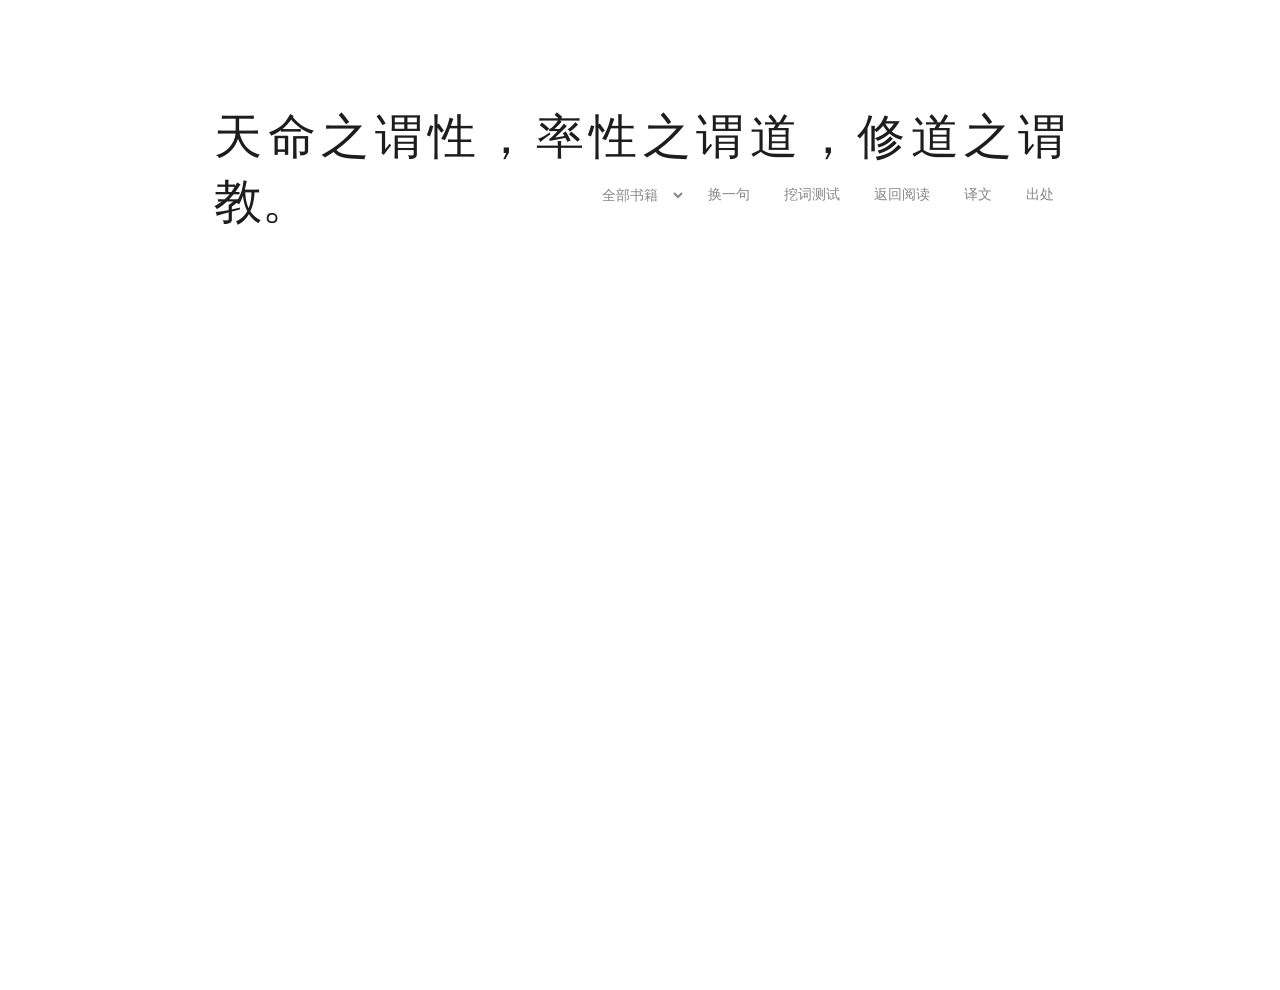
<file: yiyan/index.html>
<!DOCTYPE html>
<html lang="zh-CN">
<head>
<meta charset="UTF-8">
<title>四书五经·随机名句</title>
<style>
  * {
    margin: 0;
    padding: 0;
    box-sizing: border-box;
  }
  body {
    max-width: 900px;
    min-height: 100vh;
    margin: 0 auto;
    padding: 0 24px;
    font-family: -apple-system, BlinkMacSystemFont, "PingFang SC", "Microsoft YaHei", sans-serif;
    background: #ffffff;
    position: relative;
  }
  /* 核心句子：两端对齐 + 顶部10% */
  .sentence {
    font-size: 48px;
    font-weight: 500;
    color: #1d1d1f;
    text-align: justify; /* 两端对齐 */
    line-height: 1.35;
    margin-top: 10vh; /* 距离顶部10% */
    min-height: 160px;
    display: flex;
    align-items: center;
    justify-content: flex-start;
    width: 100%;
  }
  /* 挖空样式 */
  .blank {
    color: #007aff;
    font-weight: bold;
    padding: 0 8px;
    border-bottom: 3px solid #007aff;
  }
  /* 选项容器 */
  #options {
    margin: 40px auto;
    display: none;
    flex-wrap: wrap;
    gap: 16px;
    justify-content: center;
  }
  /* 选项按钮 */
  .option {
    padding: 14px 24px;
    font-size: 24px;
    border: 2px solid #e5e5ea;
    border-radius: 16px;
    background: #f2f2f7;
    cursor: pointer;
    transition: all 0.2s ease;
  }
  .option:hover {
    border-color: #007aff;
    background: #e1f5ff;
  }
  .option.correct {
    background: #34c759;
    color: white;
    border-color: #34c759;
  }
  .option.wrong {
    background: #ff3b30;
    color: white;
    border-color: #ff3b30;
  }
  /* 结果提示 */
  #result {
    text-align: center;
    font-size: 26px;
    font-weight: bold;
    margin: 20px 0;
    display: none;
  }
  #result.correct { color: #34c759; }
  #result.wrong { color: #ff3b30; }

  /* 译文 */
  #translation {
    margin: 0 auto 20px;
    color: #48484a;
    font-size: 22px;
    line-height: 1.6;
    display: none;
    text-align: center;
    max-width: 85%;
  }
  /* 出处 */
  #source {
    color: #86868b;
    font-size: 18px;
    font-style: italic;
    display: none;
    text-align: center;
    margin-bottom: 60px;
  }
  /* 按钮组：句子右上方 */
  .btn-group {
    position: absolute;
    top: 10vh;
    right: 24px;
    display: flex;
    gap: 10px;
    align-items: center;
  }
  /* 按钮：无背景 + 灰色 + 小尺寸 */
  button {
    padding: 6px 12px;
    font-size: 14px;
    font-weight: 400;
    border: none;
    border-radius: 12px;
    background: transparent; /* 无背景 */
    color: #86868b; /* 灰色文字 */
    cursor: pointer;
    transition: all 0.2s ease;
  }
  button:hover {
    color: #007aff;
  }
  /* 下拉框样式 */
  select {
    padding: 6px 12px;
    font-size: 14px;
    border: none;
    border-radius: 12px;
    background: transparent;
    color: #86868b;
    cursor: pointer;
    transition: all 0.2s ease;
    outline: none;
  }
  select:hover {
    color: #007aff;
  }
</style>
</head>

<body>
  <div class="sentence" id="sentence"></div>
  <div id="result"></div>
  <div id="options"></div>
  <div id="translation"></div>
  <div id="source"></div>

  <div class="btn-group">
    <select id="bookSelect" onchange="changeBook()">
      <option value="all">全部书籍</option>
      <option value="论语">论语</option>
      <option value="孟子">孟子</option>
      <option value="大学">大学</option>
      <option value="中庸">中庸</option>
      <option value="诗经">诗经</option>
      <option value="尚书">尚书</option>
      <option value="礼记">礼记</option>
      <option value="周易">周易</option>
      <option value="春秋左传">春秋左传</option>
    </select>
    
    <button class="btn-next" onclick="randomQuote()">换一句</button>
    <button onclick="showTest()">挖词测试</button>
    <button onclick="showNormal()">返回阅读</button>
    <button onclick="showTrans()">译文</button>
    <button onclick="showSource()">出处</button>
  </div>

<script>
const quotes = [
// ==============================================
// 论语（35句）
// ==============================================
["学而时习之，不亦说乎？有朋自远方来，不亦乐乎？","学习并且按时温习，不也很愉快吗？有志同道合的人从远方来，不也很快乐吗？","《论语·学而》"],
["吾日三省吾身：为人谋而不忠乎？与朋友交而不信乎？传不习乎？","我每天多次反省自己：替别人办事是否尽心？和朋友交往是否诚信？老师传授的知识是否复习？","《论语·学而》"],
["弟子入则孝，出则弟，谨而信，泛爱众，而亲仁。","年轻人在家要孝顺父母，外出要尊敬兄长，谨慎守信，博爱众人，亲近仁德之人。","《论语·学而》"],
["礼之用，和为贵。","礼的作用，以和谐为可贵。","《论语·学而》"],
["信近于义，言可复也。","守信符合道义，诺言才能兑现。","《论语·学而》"],
["温故而知新，可以为师矣。","温习旧知识从而获得新理解，就可以做老师了。","《论语·为政》"],
["学而不思则罔，思而不学则殆。","只学习不思考会迷惑，只空想不学习会危险。","《论语·为政》"],
["知之为知之，不知为不知，是知也。","知道就是知道，不知道就是不知道，这才是真正的智慧。","《论语·为政》"],
["人而无信，不知其可也。","一个人不讲信用，真不知道怎么立足。","《论语·为政》"],
["见义不为，无勇也。","看到应该做的正义之事却不去做，是没有勇气。","《论语·为政》"],
["三人行，必有我师焉。择其善者而从之，其不善者而改之。","几人同行，必有可做我老师的。学习优点，改正自身类似缺点。","《论语·述而》"],
["敏而好学，不耻下问。","聪敏好学，不以向地位低的人请教为耻辱。","《论语·公冶长》"],
["知之者不如好之者，好之者不如乐之者。","懂得学习不如喜爱学习，喜爱学习不如以学习为乐。","《论语·雍也》"],
["己所不欲，勿施于人。","自己不想要的，不要强加给别人。","《论语·颜渊》"],
["君子成人之美，不成人之恶。小人反是。","君子成全别人好事，不促成坏事，小人相反。","《论语·颜渊》"],
["君子坦荡荡，小人长戚戚。","君子心胸宽广，小人常常忧愁不安。","《论语·述而》"],
["其身正，不令而行；其身不正，虽令不从。","自身端正，不用下令百姓也会跟着做；自身不正，下令也没人听。","《论语·子路》"],
["言必信，行必果。","说话一定守信，做事一定果断。","《论语·子路》"],
["君子和而不同，小人同而不和。","君子和谐而不盲从，小人盲从而不和谐。","《论语·子路》"],
["君子泰而不骄，小人骄而不泰。","君子安详坦然不傲慢，小人傲慢而不安详。","《论语·子路》"],
["见贤思齐焉，见不贤而内自省也。","看见贤人就向他看齐，看见不贤的人就反省自己。","《论语·里仁》"],
["德不孤，必有邻。","有道德的人不会孤单，一定有志同道合的人相伴。","《论语·里仁》"],
["君子喻于义，小人喻于利。","君子明白道义，小人只知利益。","《论语·里仁》"],
["过而不改，是谓过矣。","有过错却不改正，这才是真正的过错。","《论语·卫灵公》"],
["人无远虑，必有近忧。","人没有长远考虑，一定有眼前忧患。","《论语·卫灵公》"],
["躬自厚而薄责于人，则远怨矣。","多责备自己，少责备别人，就能远离怨恨。","《论语·卫灵公》"],
["君子欲讷于言而敏于行。","君子说话谨慎，做事勤勉敏捷。","《论语·里仁》"],
["不患人之不己知，患其不能也。","不担心别人不了解自己，只担心自己没有能力。","《论语·宪问》"],
["古之学者为己，今之学者为人。","古代人学习是为修养自己，现在人学习是为表现给别人看。","《论语·宪问》"],
["君子耻其言而过其行。","君子以说得多、做得少为耻辱。","《论语·宪问》"],
["仁者不忧，知者不惑，勇者不惧。","仁德的人不忧愁，智慧的人不迷惑，勇敢的人不畏惧。","《论语·子罕》"],
["逝者如斯夫，不舍昼夜。","时光像流水一样消逝，日夜不停。","《论语·子罕》"],
["三军可夺帅也，匹夫不可夺志也。","一国军队可以失去主帅，但一个普通人不能被迫改变志向。","《论语·子罕》"],
["岁寒，然后知松柏之后凋也。","到了寒冷季节，才知道松柏是最后凋零的。","《论语·子罕》"],
["博学而笃志，切问而近思，仁在其中矣。","广泛学习坚定志向，恳切提问多思考当下，仁德就在其中。","《论语·子张》"],

// ==============================================
// 孟子（32句）
// ==============================================
["天时不如地利，地利不如人和。","有利时机不如有利地势，有利地势不如人心团结。","《孟子·公孙丑下》"],
["得道者多助，失道者寡助。","合乎道义的人帮助多，违背道义的人帮助少。","《孟子·公孙丑下》"],
["仁者爱人，有礼者敬人。","仁爱的人爱护别人，懂礼的人尊敬别人。","《孟子·离娄下》"],
["爱人者，人恒爱之；敬人者，人恒敬之。","爱别人的人，别人也常爱他；尊敬别人的人，别人也常尊敬他。","《孟子·离娄下》"],
["老吾老，以及人之老；幼吾幼，以及人之幼。","尊敬自己长辈，推广到尊敬别人长辈；爱护自己孩子，推广到爱护别人孩子。","《孟子·梁惠王上》"],
["穷则独善其身，达则兼济天下。","穷困时修养自身，显达时造福天下。","《孟子·尽心上》"],
["得志，泽加于民；不得志，修身见于世。","得志时恩惠百姓，不得志时修养品德立身于世。","《孟子·尽心上》"],
["富贵不能淫，贫贱不能移，威武不能屈，此之谓大丈夫。","富贵不能惑乱心性，贫贱不能改变节操，武力不能屈服意志，这叫大丈夫。","《孟子·滕文公下》"],
["生于忧患，死于安乐。","忧患使人生存发展，安逸享乐使人萎靡灭亡。","《孟子·告子下》"],
["鱼，我所欲也；熊掌，亦我所欲也。二者不可得兼，舍鱼而取熊掌者也。","鱼和熊掌都是我想要的，不能兼得则舍鱼取熊掌。","《孟子·告子上》"],
["天将降大任于是人也，必先苦其心志，劳其筋骨。","上天要把重任降临某人，一定先使他内心痛苦，筋骨劳累。","《孟子·告子下》"],
["人皆可以为尧舜。","每个人都可以成为尧舜那样的圣人。","《孟子·告子下》"],
["心之官则思，思则得之，不思则不得也。","心的功能是思考，思考就能获得道理，不思考就得不到。","《孟子·告子上》"],
["得道多助，失道寡助。","坚持正义会得到多方支持，违背正义会陷入孤立。","《孟子·公孙丑下》"],
["不以规矩，不能成方圆。","不用圆规和曲尺，不能画出方形圆形。比喻做事要有准则。","《孟子·离娄上》"],
["恭者不侮人，俭者不夺人。","恭敬的人不侮辱别人，节俭的人不掠夺别人。","《孟子·离娄上》"],
["爱人不亲，反其仁；治人不治，反其智。","我爱别人别人却不亲近我，反省自己是否够仁爱；管理不好，反省自己是否够智慧。","《孟子·离娄上》"],
["行有不得者，皆反求诸己。","行为没有达到预期，都要反过来反省自己。","《孟子·离娄上》"],
["人之患，在好为人师。","人的毛病，在于喜欢做别人的老师。","《孟子·离娄上》"],
["民事不可缓也。","百姓的生活事务不可拖延。","《孟子·滕文公上》"],
["富贵不能淫，贫贱不能移。","富贵不能惑乱，贫贱不能动摇。","《孟子·滕文公下》"],
["穷不失义，达不离道。","穷困时不失去道义，显达时不背离正道。","《孟子·尽心上》"],
["独乐乐，与人乐乐，孰乐？","独自欣赏音乐快乐，和别人一起欣赏快乐，哪个更快乐？","《孟子·梁惠王下》"],
["与民同乐。","和百姓一同享受快乐。","《孟子·梁惠王下》"],
["乐以天下，忧以天下。","以天下人的快乐为快乐，以天下人的忧愁为忧愁。","《孟子·梁惠王下》"],
["善政不如善教之得民也。","好的政令不如好的教化能赢得民心。","《孟子·尽心上》"],
["有为者辟若掘井，掘井九轫而不及泉，犹为弃井也。","做事好比挖井，挖很深却没挖到泉水，仍是一口废井。","《孟子·尽心上》"],
["尽信书，则不如无书。","完全相信书本，还不如没有书。","《孟子·尽心下》"],
["民为贵，社稷次之，君为轻。","百姓最重要，土神谷神次之，君主最轻。","《孟子·尽心下》"],
["仁者无敌。","行仁政的人天下无敌。","《孟子·梁惠王上》"],
["保民而王，莫之可御也。","安抚百姓而称王天下，没人能阻挡。","《孟子·梁惠王上》"],
["君子莫大乎与人为善。","君子最重要的是同别人一道行善。","《孟子·公孙丑上》"],

// ==============================================
// 大学（30句）
// ==============================================
["大学之道，在明明德，在亲民，在止于至善。","大学的宗旨，在于发扬光明德性，亲爱百姓，达到至善境界。","《大学》"],
["知止而后有定，定而后能静，静而后能安，安而后能虑，虑而后能得。","知道目标才能坚定，坚定才能心静，心静才能安稳，安稳才能思考，思考才能有所得。","《大学》"],
["物有本末，事有终始，知所先后，则近道矣。","万物有根本枝末，事情有始有终，知道先后次序，就接近大道。","《大学》"],
["古之欲明明德于天下者，先治其国。","古代想要在天下弘扬明德的人，先治理好自己的国家。","《大学》"],
["欲治其国者，先齐其家；欲齐其家者，先修其身。","想治国先管好家庭，想齐家先修养自身。","《大学》"],
["欲修其身者，先正其心；欲正其心者，先诚其意。","想修身先端正内心，想正心先使意念真诚。","《大学》"],
["欲诚其意者，先致其知；致知在格物。","想诚意先获得知识，获得知识在于探究事物原理。","《大学》"],
["自天子以至于庶人，壹是皆以修身为本。","上至天子下至百姓，都要以修养自身为根本。","《大学》"],
["其本乱而末治者否矣。","根本混乱，枝节却能治理好，是不可能的。","《大学》"],
["所谓诚其意者，毋自欺也。","使意念真诚，就是不要自己欺骗自己。","《大学》"],
["君子必慎其独也。","君子在独处时也一定谨慎不苟。","《大学》"],
["小人闲居为不善，无所不至。","小人独处时做坏事，什么都做得出来。","《大学》"],
["富润屋，德润身，心广体胖。","财富装饰房屋，德行修养身心，心胸宽广身体舒泰。","《大学》"],
["所谓修身在正其心者。","修养自身关键在于端正内心。","《大学》"],
["身有所忿懥，则不得其正。","心中有愤怒，就不能端正。","《大学》"],
["有所恐惧，则不得其正。","心中有恐惧，就不能端正。","《大学》"],
["有所好乐，则不得其正。","心中有偏好，就不能端正。","《大学》"],
["所谓齐其家在修其身者。","管好家庭在于修养自身。","《大学》"],
["人莫知其子之恶，莫知其苗之硕。","人往往看不到自己孩子的缺点，看不到自己禾苗的茂盛。","《大学》"],
["所谓治国必先齐其家者，其家不可教而能教人者，无之。","说治国必先齐家，连家人都教不好却能教好别人，没有这种事。","《大学》"],
["一家仁，一国兴仁；一家让，一国兴让。","一个家庭行仁，整个国家都会兴起仁风；一家谦让，一国兴起谦让。","《大学》"],
["尧舜率天下以仁，而民从之。","尧舜用仁爱领导天下，百姓就跟着行仁。","《大学》"],
["桀纣率天下以暴，而民从之。","桀纣用暴虐领导天下，百姓也跟着暴虐。","《大学》"],
["君子有诸己而后求诸人，无诸己而后非诸人。","君子自己有优点才要求别人，自己没有缺点才指责别人。","《大学》"],
["所谓平天下在治其国者。","平定天下在于治理好国家。","《大学》"],
["上老老而民兴孝，上长长而民兴弟。","在上位者尊敬老人，百姓就会兴起孝道；尊敬长辈，百姓就会敬重兄长。","《大学》"],
["道得众则得国，失众则失国。","道义能得民心就能得国家，失去民心就失去国家。","《大学》"],
["德者，本也；财者，末也。","道德是根本，财富是枝末。","《大学》"],
["财聚则民散，财散则民聚。","聚敛财富民心就离散，散财于民民心就凝聚。","《大学》"],
["君子慎独，不欺暗室。","君子在独处暗处也不做亏心事。","《大学》"],

// ==============================================
// 中庸（31句）
// ==============================================
["天命之谓性，率性之谓道，修道之谓教。","天赋予人的叫本性，遵循本性叫正道，修明正道叫教化。","《中庸》"],
["道也者，不可须臾离也，可离非道也。","道是片刻不能离开的，可以离开的就不是道。","《中庸》"],
["君子戒慎乎其所不睹，恐惧乎其所不闻。","君子在没人看见时也谨慎，没人听见时也敬畏。","《中庸》"],
["莫见乎隐，莫显乎微，故君子慎其独也。","最隐蔽之处最能显现人品，最细微之处最能显示内心，所以君子慎独。","《中庸》"],
["喜怒哀乐之未发，谓之中；发而皆中节，谓之和。","喜怒哀乐未发作叫中，发作合法度叫和。","《中庸》"],
["中也者，天下之大本也；和也者，天下之达道也。","中是天下根本，和是天下通行大道。","《中庸》"],
["致中和，天地位焉，万物育焉。","达到中和境界，天地各安其位，万物生长繁育。","《中庸》"],
["君子中庸，小人反中庸。","君子言行合中庸，小人违背中庸。","《中庸》"],
["中庸其至矣乎！民鲜能久矣。","中庸是最高德行，百姓很少能长久坚持。","《中庸》"],
["道之不行也，我知之矣。","道不能推行，我知道原因了。","《中庸》"],
["人皆曰予知，驱而纳诸罟擭陷阱之中，而莫之知辟也。","人都说自己聪明，却被驱入陷阱而不知躲避。","《中庸》"],
["回之为人也，择乎中庸，得一善，则拳拳服膺而弗失之矣。","颜回选择中庸，得到好道理就牢牢守住不丢失。","《中庸》"],
["天下国家可均也，爵禄可辞也，白刃可蹈也，中庸不可能也。","天下可治理，官禄可推辞，利刃可踩踏，但中庸很难做到。","《中庸》"],
["子路问强。子曰，南方之强与，北方之强与。","子路问什么是强，孔子问是南方的强还是北方的强。","《中庸》"],
["君子和而不流，强哉矫。","君子平和但不随波逐流，这才是真正的强。","《中庸》"],
["中立而不倚，强哉矫。","坚守中庸不偏不倚，这才是真正的强。","《中庸》"],
["国有道，不变塞焉，强哉矫。","国家有道，不改变穷困时操守，这才是强。","《中庸》"],
["国无道，至死不变，强哉矫。","国家无道，至死不改变志向，这才是强。","《中庸》"],
["素隐行怪，后世有述焉，吾弗为之矣。","寻找隐僻道理做怪异行为，虽有人称赞，我也不做。","《中庸》"],
["君子遵道而行，半途而废，吾弗能已矣。","君子顺着大道走，有人半途而废，我却不会停止。","《中庸》"],
["君子居易以俟命，小人行险以徼幸。","君子安于平易等待天命，小人冒险企图侥幸。","《中庸》"],
["诚者，天之道也；诚之者，人之道也。","真诚是天道，努力做到真诚是人道。","《中庸》"],
["诚者不勉而中，不思而得，从容中道，圣人也。","真诚的人不用勉强就合道，不用思考就得当，从容合乎大道，是圣人。","《中庸》"],
["诚之者，择善而固执之者也。","做到真诚，就是选择好的道理并坚定守住。","《中庸》"],
["博学之，审问之，慎思之，明辨之，笃行之。","广泛学习，详细询问，谨慎思考，明确分辨，切实实行。","《中庸》"],
["有弗学，学之弗能弗措也。","要么不学，学不会就不停止。","《中庸》"],
["人一能之，己百之；人十能之，己千之。","别人一次学会，我用一百次；别人十次学会，我用一千次。","《中庸》"],
["至诚无息。","最真诚的人，德行永不停息。","《中庸》"],
["天地之道，可一言而尽也。","天地的道理，可以用一个字概括。","《中庸》"],
["君子诚之为贵。","君子把真诚看作最可贵。","《中庸》"],
["德为圣人，尊为天子，富有四海之内。","德行如圣人，尊贵为天子，财富拥有天下。","《中庸》"],

// ==============================================
// 诗经（30句）
// ==============================================
["关关雎鸠，在河之洲。窈窕淑女，君子好逑。","雎鸠在河洲鸣叫，文静美好的姑娘，是君子的好配偶。","《诗经·周南·关雎》"],
["桃之夭夭，灼灼其华。","桃树茂盛，花朵鲜艳灿烂。","《诗经·周南·桃夭》"],
["投我以木桃，报之以琼瑶。","你送我木桃，我用美玉回报。","《诗经·卫风·木瓜》"],
["死生契阔，与子成说。执子之手，与子偕老。","生死离合都与你相约，拉着你的手，和你一起到老。","《诗经·邶风·击鼓》"],
["风雨如晦，鸡鸣不已。","风雨交加天色昏暗，鸡仍不停啼叫，比喻君子坚守节操。","《诗经·郑风·风雨》"],
["有匪君子，如切如磋，如琢如磨。","文雅君子，学问品德像打磨玉石一样精益求精。","《诗经·卫风·淇奥》"],
["高山仰止，景行行止。","品德如高山令人敬仰，行为如大道让人遵循。","《诗经·小雅·车辖》"],
["他山之石，可以攻玉。","别的山上的石头，可以用来打磨玉器。","《诗经·小雅·鹤鸣》"],
["靡不有初，鲜克有终。","做事无不有好开端，但很少能坚持到底。","《诗经·大雅·荡》"],
["战战兢兢，如临深渊，如履薄冰。","小心谨慎，如同面临深渊、踩在薄冰上。","《诗经·小雅·小旻》"],
["昔我往矣，杨柳依依。今我来思，雨雪霏霏。","当初离家时杨柳轻柔，如今归来雪花纷飞。","《诗经·小雅·采薇》"],
["呦呦鹿鸣，食野之苹。我有嘉宾，鼓瑟吹笙。","鹿群鸣叫吃野艾，我有贵客要奏乐款待。","《诗经·小雅·鹿鸣》"],
["青青子衿，悠悠我心。","你的衣领青色，我的思念悠长。","《诗经·郑风·子衿》"],
["蒹葭苍苍，白露为霜。所谓伊人，在水一方。","芦苇茂盛白露成霜，我思念的人在河水对岸。","《诗经·秦风·蒹葭》"],
["月出皎兮，佼人僚兮。","月亮皎洁，美人美好。","《诗经·陈风·月出》"],
["巧笑倩兮，美目盼兮。","动人笑容美丽眼神。","《诗经·卫风·硕人》"],
["执子之手，与子偕老。","拉着你的手，和你一起到老。","《诗经·邶风·击鼓》"],
["知我者，谓我心忧；不知我者，谓我何求。","懂我的人知我忧愁，不懂我的人问我何求。","《诗经·王风·黍离》"],
["一日不见，如三秋兮。","一天不见，好像隔了三年。","《诗经·王风·采葛》"],
["人之多言，亦可畏也。","别人的流言蜚语，也很可怕。","《诗经·郑风·将仲子》"],
["风雨如晦，鸡鸣不已。","风雨昏暗，鸡仍啼叫不止。","《诗经·郑风·风雨》"],
["我心匪石，不可转也。","我的心不是石头，不能随意转动。","《诗经·邶风·柏舟》"],
["白圭之玷，尚可磨也；斯言之玷，不可为也。","白玉污点可以磨掉，言语错误无法挽回。","《诗经·大雅·抑》"],
["敬慎威仪，维民之则。","庄重威严，才是百姓的榜样。","《诗经·大雅·抑》"],
["慎尔出话，敬尔威仪。","说话谨慎，举止庄重。","《诗经·大雅·抑》"],
["无言不雠，无德不报。","没有言语得不到回应，没有恩德得不到报答。","《诗经·大雅·抑》"],
["温温恭人，维德之基。","温和恭敬的人，是道德的根基。","《诗经·大雅·抑》"],
["维天之命，于穆不已。","上天的道理，肃穆无穷。","《诗经·周颂·维天之命》"],
["不显其德，其命维新。","光明德行，天命常新。","《诗经·大雅·文王》"],
["文王在上，于昭于天。","文王在天，功德光耀上天。","《诗经·大雅·文王》"],

// ==============================================
// 尚书（30句）
// ==============================================
["满招损，谦受益。","自满招致损害，谦虚得到益处。","《尚书·大禹谟》"],
["人心惟危，道心惟微，惟精惟一，允执厥中。","人心危险，道心精微，要精研专一，真诚守中正。","《尚书·大禹谟》"],
["无稽之言勿听，弗询之谋勿庸。","没有根据的话不听，未征询众人的计谋不用。","《尚书·大禹谟》"],
["民惟邦本，本固邦宁。","百姓是国家根本，根本稳固国家安宁。","《尚书·五子之歌》"],
["民可近，不可下。","百姓可以亲近，不可轻视。","《尚书·五子之歌》"],
["天作孽，犹可违；自作孽，不可活。","天降灾祸还可躲避，自己造孽无法逃脱。","《尚书·太甲中》"],
["与治同道，罔不兴；与乱同事，罔不亡。","走治国正道没有不兴盛的，行乱国之事没有不灭亡的。","《尚书·太甲下》"],
["若升高，必自下；若陟遐，必自迩。","想登高一定从低处开始，想远行一定从近处起步。","《尚书·太甲下》"],
["德惟治，否德乱。","有德则天下安定，无德则天下混乱。","《尚书·太甲下》"],
["为政以德，譬如北辰。","以道德治国，如同北极星居其所而众星拱之。","《尚书·洪范》"],
["无偏无党，王道荡荡。","不偏不私，王道宽广平坦。","《尚书·洪范》"],
["无反无侧，王道正直。","不歪不斜，王道公正刚直。","《尚书·洪范》"],
["皇天无亲，惟德是辅。","上天没有偏爱，只辅助有德之人。","《尚书·蔡仲之命》"],
["为善不同，同归于治；为恶不同，同归于乱。","做善事方式不同，都带来安定；做恶事方式不同，都带来混乱。","《尚书·蔡仲之命》"],
["慎厥终，惟其始。","谨慎对待结局，如同谨慎开始。","《尚书·蔡仲之命》"],
["必有忍，其乃有济；有容，德乃大。","能忍耐才能成功，能包容德行才广大。","《尚书·君陈》"],
["凡人未见圣，若不克见。","人没见到圣人时，好像总不能见到。","《尚书·太甲上》"],
["惟圣罔念作狂，惟狂克念作圣。","圣人不思考也会狂妄，狂妄者能克制也可成圣人。","《尚书·多方》"],
["天视自我民视，天听自我民听。","上天看到的来自百姓看到的，上天听到的来自百姓听到的。","《尚书·泰誓中》"],
["天矜于民，民之所欲，天必从之。","上天怜悯百姓，百姓想要的，上天一定顺从。","《尚书·泰誓上》"],
["树德务滋，除恶务本。","树立德行务求增长，去除邪恶务必根除根本。","《尚书·泰誓下》"],
["抚我则后，虐我则仇。","安抚我们的就是君主，虐待我们的就是仇敌。","《尚书·泰誓下》"],
["惟德动天，无远弗届。","只有德行能感动上天，无论多远都能到达。","《尚书·大禹谟》"],
["惠迪吉，从逆凶。","顺应正道就吉祥，顺从恶道就凶险。","《尚书·大禹谟》"],
["任贤勿贰，去邪勿疑。","任用贤人不要三心二意，去除奸邪不要犹豫不决。","《尚书·大禹谟》"],
["疑谋勿成，百志惟熙。","有疑虑的计谋不会成功，各种心志要宽广光明。","《尚书·大禹谟》"],
["政贵有恒。","政治最可贵的是有恒定长久的政策。","《尚书·毕命》"],
["弗虑胡获，弗为胡成。","不思考怎么会有收获，不行动怎么会成功。","《尚书·太甲下》"],
["慎乃俭德，惟怀永图。","谨慎节俭的美德，要做长远打算。","《尚书·太甲上》"],
["惟口出好兴戎，朕言不再。","口可以带来好事也可以引发战争，我的话不会更改。","《尚书·大禹谟》"],

// ==============================================
// 礼记（30句）
// ==============================================
["玉不琢，不成器；人不学，不知道。","玉不打磨不成器物，人不学习不懂道理。","《礼记·学记》"],
["虽有嘉肴，弗食，不知其旨也。","即使有美味菜肴，不吃就不知道它的味道。","《礼记·学记》"],
["是故学然后知不足，教然后知困。","所以学习后才知不足，教学后才知困惑。","《礼记·学记》"],
["知不足，然后能自反也；知困，然后能自强也。","知道不足才能反省，知道困惑才能自强。","《礼记·学记》"],
["教学相长也。","教与学互相促进，共同提高。","《礼记·学记》"],
["独学而无友，则孤陋而寡闻。","独自学习没有朋友交流，就学识浅薄见闻不广。","《礼记·学记》"],
["师严然后道尊，道尊然后民知敬学。","老师受到尊重，道才被尊重，百姓才会重视学习。","《礼记·学记》"],
["大道之行也，天下为公。","大道施行时，天下是公共的。","《礼记·礼运》"],
["选贤与能，讲信修睦。","选拔贤能之人，讲求诚信，和睦相处。","《礼记·礼运》"],
["故人不独亲其亲，不独子其子。","所以人们不只亲近自己亲人，不只疼爱自己孩子。","《礼记·礼运》"],
["男有分，女有归。","男子有职分，女子有归宿。","《礼记·礼运》"],
["礼尚往来。往而不来，非礼也；来而不往，亦非礼也。","礼讲究有来有往，只来不往或只往不来都不合礼。","《礼记·曲礼上》"],
["傲不可长，欲不可纵，志不可满，乐不可极。","傲慢不可滋长，欲望不可放纵，志向不可自满，享乐不可过度。","《礼记·曲礼上》"],
["临财毋苟得，临难毋苟免。","面对财物不随便获取，面对危难不随便逃避。","《礼记·曲礼上》"],
["君子不失足于人，不失色于人，不失口于人。","君子举止、神态、言语都不失误。","《礼记·表记》"],
["君子慎始，差若毫厘，谬以千里。","君子谨慎开始，开头相差毫厘，结果谬以千里。","《礼记·经解》"],
["博闻强识而让，敦善行而不怠，谓之君子。","见闻广博记忆力强又谦让，努力行善不懈怠，叫君子。","《礼记·曲礼上》"],
["君子之交淡如水，小人之交甘若醴。","君子交往平淡如水，小人交往甜如甜酒。","《礼记·中庸》"],
["其身正，虽不令而从。","自身端正，不用下令别人也会听从。","《礼记·大学》"],
["富润屋，德润身。","财富装饰房屋，德行修养身心。","《礼记·大学》"],
["德成而教尊，教尊而官正。","道德成就则教化尊严，教化尊严则官员端正。","《礼记·学记》"],
["官正而国治。","官员端正则国家安定。","《礼记·学记》"],
["君子乐得其道，小人乐得其欲。","君子快乐在获得道义，小人快乐在满足欲望。","《礼记·乐记》"],
["礼者，敬人也。","礼的核心是尊敬别人。","《礼记·曲礼》"],
["君子敬而无失，与人恭而有礼。","君子恭敬无过失，待人谦恭有礼。","《礼记·论语》"],
["仁者义之本也。","仁爱是道义的根本。","《礼记·礼运》"],
["义者艺之分，仁之节也。","义是才艺的分寸，仁爱的节制。","《礼记·礼运》"],
["礼之于人，如酒之有蘖也。","礼对于人，如同酒有酒曲一样重要。","《礼记·礼运》"],
["君子有三患：未之闻，患弗得闻也。","君子有三种忧虑：没听过的道理，担心不能听到。","《礼记·杂记》"],
["孝子之养老也，乐其心，不违其志。","孝顺子女奉养老人，使老人心情快乐，不违背意愿。","《礼记·内则》"],

// ==============================================
// 周易（30句）
// ==============================================
["天行健，君子以自强不息。","天道刚健运行，君子应自我奋进永不停止。","《周易·乾卦》"],
["地势坤，君子以厚德载物。","大地宽厚和顺，君子应增厚美德容载万物。","《周易·坤卦》"],
["积善之家，必有余庆；积不善之家，必有余殃。","常行善之家必有吉庆，常作恶之家必有灾祸。","《周易·文言传》"],
["穷则变，变则通，通则久。","事物到尽头就变化，变化就能通达，通达就能长久。","《周易·系辞下》"],
["一阴一阳之谓道。","一阴一阳的交替运行，叫做道。","《周易·系辞上》"],
["仁者见之谓之仁，知者见之谓之知。","仁者看见道说它是仁，智者看见道说它是智。","《周易·系辞上》"],
["君子藏器于身，待时而动。","君子身怀才能，等待时机再行动。","《周易·系辞下》"],
["君子安而不忘危，存而不忘亡。","君子安定不忘危险，生存不忘灭亡。","《周易·系辞下》"],
["二人同心，其利断金。","两人心意相同，力量可以切断金属。","《周易·系辞上》"],
["同心之言，其臭如兰。","同心的话语，气味像兰花一样芬芳。","《周易·系辞上》"],
["慢藏诲盗，冶容诲淫。","收藏不谨慎引诱人偷盗，打扮妖艳引诱人淫乱。","《周易·系辞上》"],
["无平不陂，无往不复。","没有只有平坦没有倾斜的，没有只去不回的。","《周易·泰卦》"],
["君子以俭德辟难，不可荣以禄。","君子以节俭避免灾难，不追求荣华俸禄。","《周易·否卦》"],
["同人于野，亨。","在郊外与人同心，顺利。","《周易·同人卦》"],
["君子以类族辨物。","君子按同类分辨事物。","《周易·同人卦》"],
["谦谦君子，卑以自牧也。","谦虚的君子，用谦卑自我约束。","《周易·谦卦》"],
["劳谦君子，万民服也。","勤劳谦虚的君子，百姓都信服。","《周易·谦卦》"],
["雷在天上，大壮。","雷在天上轰鸣，大为强盛。","《周易·大壮卦》"],
["君子以非礼弗履。","君子不做不符合礼的事。","《周易·大壮卦》"],
["日出而作，日入而息。","太阳出来劳作，太阳下山休息。","《周易·击壤歌》"],
["君子以独立不惧，遁世无闷。","君子独立不畏惧，避世不苦闷。","《周易·大过卦》"],
["天地不交，否。","天地不交流，为否卦，象征不通。","《周易·否卦》"],
["天地交泰，后以财成天地之道。","天地交融为泰卦，君主以此辅助天地规律。","《HTML·泰卦》"],
["君子进德修业，欲及时也。","君子增进道德建立功业，想要把握时机。","《周易·乾卦》"],
["居上位而不骄，在下位而不忧。","处在上位不骄傲，处在下位不忧愁。","《周易·乾卦》"],
["知进退存亡，而不失其正者，其唯圣人乎。","知道进退存亡道理而不偏离正道，只有圣人吧。","《周易·乾卦》"],
["履霜，坚冰至。","踩到霜时，就知道坚冰将要到来。","《周易·坤卦》"],
["直其正也，方其义也。","直是品性端正，方是行为合宜。","《周易·坤卦》"],
["君子敬以直内，义以方外。","君子用恭敬使内心正直，用道义使行为方正。","《周易·坤卦》"],
["蒙以养正，圣功也。","在蒙昧时培养正道，是圣人的功业。","《周易·蒙卦》"],

// ==============================================
// 春秋左传（30句）
// ==============================================
["多行不义必自毙。","多做不义之事，必定自取灭亡。","《左传·隐公元年》"],
["人谁无过？过而能改，善莫大焉。","谁能没有过错？有错能改，没有比这更好的事。","《左传·宣公二年》"],
["居安思危，思则有备，有备无患。","安定时想到危险，想到就有准备，有准备就无祸患。","《左传·襄公十一年》"],
["辅车相依，唇亡齿寒。","面颊与牙床相依，嘴唇没了牙齿就受寒。","《左传·僖公五年》"],
["皮之不存，毛将焉附？","皮都不存在，毛又依附哪里？","《左传·僖公十四年》"],
["欲加之罪，何患无辞。","想要加罪于人，不愁没有借口。","《左传·僖公十年》"],
["言之无文，行而不远。","说话没有文采，就不能流传久远。","《左传·襄公二十五年》"],
["礼，经国家，定社稷，序民人，利后嗣者也。","礼是治理国家、安定社稷、规范百姓、有利后代的。","《左传·隐公十一年》"],
["夫战，勇气也。一鼓作气，再而衰，三而竭。","作战靠勇气，第一次击鼓振作，第二次衰弱，第三次枯竭。","《左传·庄公十年》"],
["国之兴也，视民如伤，是其福也。","国家兴盛，对待百姓如同受伤者般爱护，就是福气。","《左传·哀公元年》"],
["国之亡也，以民为土芥，是其祸也。","国家灭亡，把百姓看作泥土小草，就是灾祸。","《左传·哀公元年》"],
["善不可失，恶不可长。","善不能丢失，恶不能滋长。","《左传·隐公六年》"],
["亲仁善邻，国之宝也。","亲近仁德善待邻邦，是国家的珍宝。","《左传·隐公六年》"],
["量力而动，其过鲜矣。","根据自己力量行动，过错就少。","《左传·僖公二十年》"],
["松柏之下，其草不殖。","松柏树荫之下，小草难以生长。","《左传·襄公二十九年》"],
["凡诸侯之会，寡君未尝后卫君。","诸侯会盟，我国君主从未排在卫君之后。","《左传·哀公七年》"],
["无德而禄，殃也。","没有德行却享受俸禄，是灾祸。","《左传·闵公二年》"],
["有福而不骄，则无祸矣。","有福而不骄傲，就没有灾祸。","《左传·成公十四年》"],
["救灾恤邻，道也。","救助灾难体恤邻国，是正道。","《左传·僖公十三年》"],
["行道有福。","实行道义就有福气。","《左传·僖十三年》"],
["背施无亲，幸灾不仁。","背弃恩惠没有亲情，幸灾乐祸不合仁爱。","《左传·僖公十四年》"],
["弃信背邻，患孰恤之。","抛弃信用背叛邻国，患难时谁会体恤。","《左传·僖公十四年》"],
["无信患作，失援必毙。","没有信用祸患就会发生，失去援助必定灭亡。","《左传·僖公十四年》"],
["尤人而寡悔，难乎免矣。","抱怨别人而少反省，难以免于灾祸。","《左传·昭公二十九年》"],
["君子长国家者，非贿无行。","治理国家的君子，不因为财物而做事。","《左传·文公六年》"],
["民之所欲，天必从之。","百姓想要的，上天一定顺从。","《左传·襄公三十一年》"],
["大上有立德，其次有立功，其次有立言。","最高是树立德行，其次是建立功业，其次是创立学说。","《左传·襄公二十四年》"],
["虽久不废，此之谓不朽。","即使长久也不废弃，这叫做不朽。","《左传·襄公二十四年》"],
["不义而强，其毙必速。","靠不义而强大，灭亡一定很快。","《左传·昭公元年》"],
["从善如流。","听从正确意见像流水一样顺畅。","《左传·成公八年》"]
];

let currentBook = 'all';
let isTestMode = false;
let currentQuote = null;
let correctWord = '';

// 切换书籍
function changeBook() {
  currentBook = document.getElementById('bookSelect').value;
  if (isTestMode) showTest();
  else randomQuote();
}

// 正常阅读模式
function randomQuote() {
  isTestMode = false;
  let filtered = quotes;
  if (currentBook !== 'all') filtered = quotes.filter(q => q[2].includes(currentBook));
  
  const idx = Math.floor(Math.random() * filtered.length);
  const [sen, trans, source] = filtered[idx];
  
  document.getElementById('sentence').innerText = sen;
  document.getElementById('translation').innerText = trans;
  document.getElementById('source').innerText = source;
  
  document.getElementById('translation').style.display = 'none';
  document.getElementById('source').style.display = 'none';
  document.getElementById('options').style.display = 'none';
  document.getElementById('result').style.display = 'none';
}

// 挖词测试模式
function showTest() {
  isTestMode = true;
  let filtered = quotes;
  if (currentBook !== 'all') filtered = quotes.filter(q => q[2].includes(currentBook));
  
  const idx = Math.floor(Math.random() * filtered.length);
  currentQuote = filtered[idx];
  const [sentence] = currentQuote;

  // 随机挖一个两字词/关键字
  const words = sentence.match(/[\u4e00-\u9fa5]{2}/g) || [];
  if (words.length < 1) { randomQuote(); return; }
  
  const blankIdx = Math.floor(Math.random() * words.length);
  correctWord = words[blankIdx];
  const blanked = sentence.replace(correctWord, '<span class="blank">　　</span>');
  
  document.getElementById('sentence').innerHTML = blanked;
  document.getElementById('translation').style.display = 'none';
  document.getElementById('source').style.display = 'none';
  document.getElementById('result').style.display = 'none';
  
  // 生成选项：1正确 + 3干扰
  const allWords = [...new Set(quotes.flatMap(q => q[0].match(/[\u4e00-\u9fa5]{2}/g) || []))];
  let options = [correctWord];
  while (options.length < 4) {
    const w = allWords[Math.floor(Math.random() * allWords.length)];
    if (!options.includes(w)) options.push(w);
  }
  options.sort(() => Math.random() - 0.5); // 打乱
  
  const optEl = document.getElementById('options');
  optEl.innerHTML = '';
  options.forEach(w => {
    const b = document.createElement('div');
    b.className = 'option';
    b.innerText = w;
    b.onclick = () => checkAnswer(w);
    optEl.appendChild(b);
  });
  optEl.style.display = 'flex';
}

// 检查答案
function checkAnswer(select) {
  const opts = document.querySelectorAll('.option');
  const res = document.getElementById('result');
  
  opts.forEach(o => {
    if (o.innerText === correctWord) o.classList.add('correct');
    else o.classList.remove('correct');
    
    if (o.innerText === select && o.innerText !== correctWord) o.classList.add('wrong');
    else o.classList.remove('wrong');
  });
  
  res.style.display = 'block';
  if (select === correctWord) {
    res.innerText = '✅ 回答正确！';
    res.className = 'correct';
    setTimeout(() => showTest(), 1200);
  } else {
    res.innerText = '❌ 再试一次';
    res.className = 'wrong';
  }
}

// 返回阅读
function showNormal() {
  randomQuote();
}

// 显示译文
function showTrans() {
  document.getElementById('translation').style.display = 'block';
}

// 显示出处
function showSource() {
  document.getElementById('source').style.display = 'block';
}

window.onload = randomQuote;
</script>
</body>
</html>
</file>
